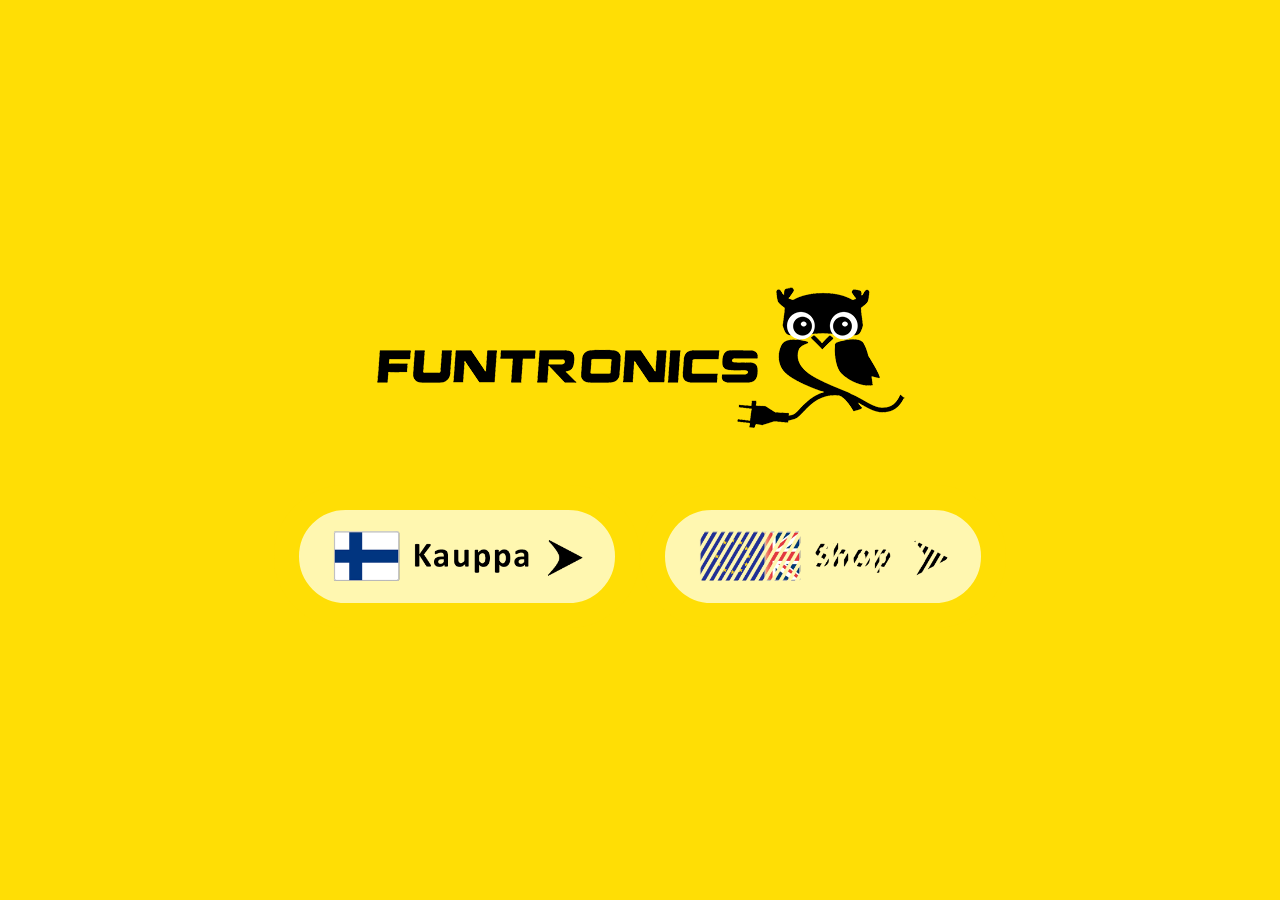
<file: index.html>
<!DOCTYPE html>
<html>
<head>
	<meta charset="utf-8">
	<meta http-equiv="X-UA-Compatible" content="IE=edge">
	<meta name="viewport" content="width=device-width, initial-scale=1.0">

	<title>Funtronics</title>

	<link rel="icon" href="favicon.ico" type="image/png" />

	<link href="https://fonts.googleapis.com/css?family=Reem+Kufi|Roboto:300" rel="stylesheet">
	<link href="https://use.fontawesome.com/releases/v5.12.0/css/all.css" rel="stylesheet">
	<link rel="stylesheet" href="css/reset.css">
	<link rel="stylesheet" href="css/styles.css">
	<link rel="stylesheet" href="css/themes/yellow-black.css"> 
	<!-- Global site tag (gtag.js) - Google Analytics -->
	<script async src="https://www.googletagmanager.com/gtag/js?id=G-EQ7W2BCF3F"></script>
	<script>
  		window.dataLayer = window.dataLayer || [];
  		function gtag(){dataLayer.push(arguments);}
  		gtag('js', new Date());
  		gtag('config', 'G-EQ7W2BCF3F');
	</script>
</head>
<body>
	<main>
		
		<div class="intro">
			<img src="logo.png" alt="Logo">
		</div>
		<div class="tagline">
			<a href="https://funtronics.mycashflow.fi"><img class="btnl" src="fi_btn.png" alt="Kauppa"></a>
			<!-- <a href="https://funtronics.onlineweb.shop"><img class="btnr" src="eu_btn.png" alt="Shop"></a> -->
			<img class="btnr" src="eu_btn_disabled.png" alt="Shop">
		</div>
	</main>
</body>
</html>
</file>
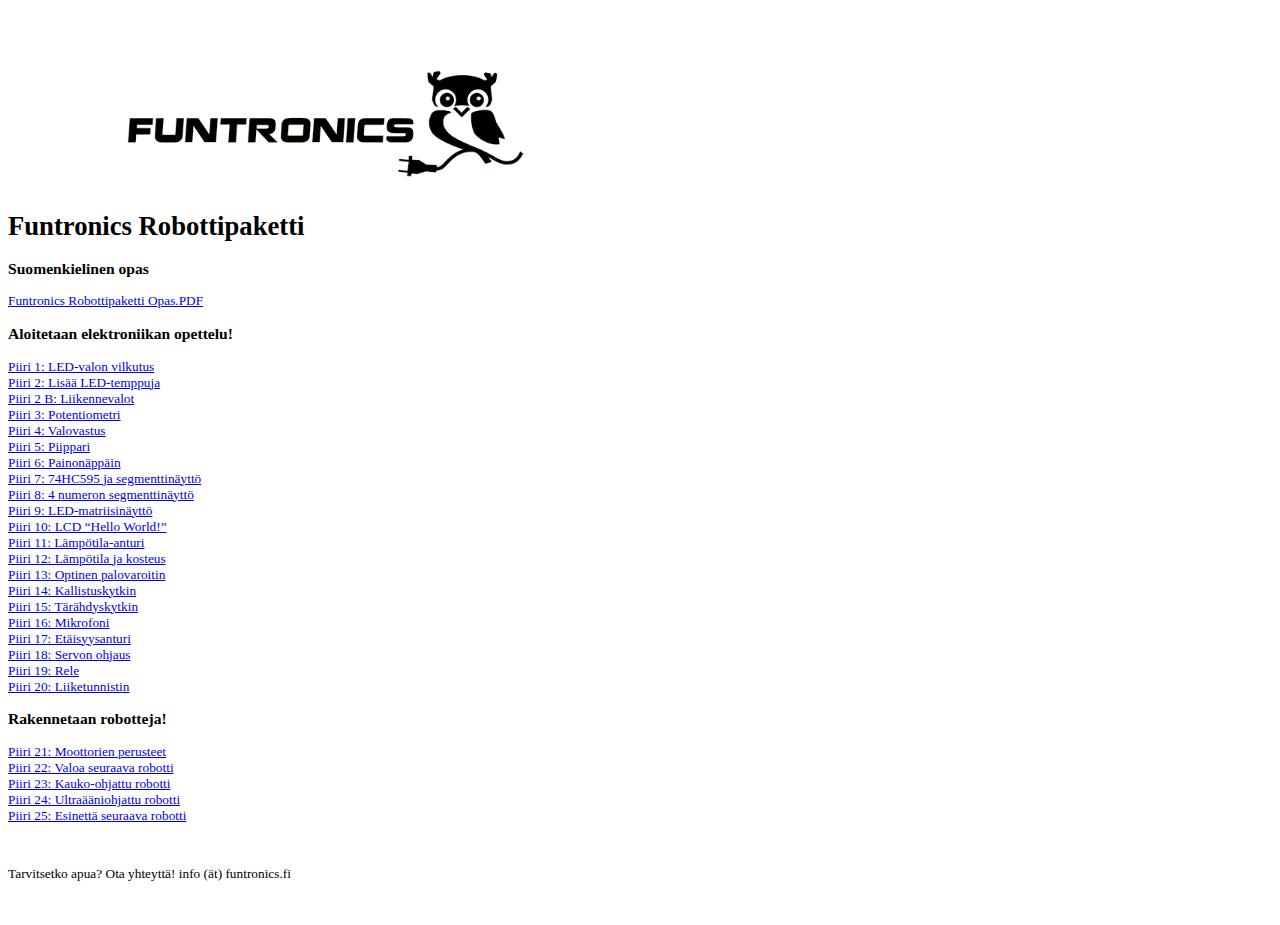
<file: robotti.html>
<!DOCTYPE html>
<html lang="fi-Fi">
  <head>
  <title>Funtronics Robottipaketin esimerkkiohjelmat</title>
  <link rel="stylesheet" href="https://www.funtronics.fi/css/styles.css">
  <link rel="stylesheet" href="https://www.funtronics.fi/css/themes/yellow-black.css">
  </head>
  <body>
    <main style="font-size: smaller">
    <div class="pageheader">
      <a href="https://www.funtronics.fi"><img src="logo.png" alt="Logo" style="scale: 75%; margin-bottom: -50px;"></a>
    </div>
    <h1>Funtronics Robottipaketti</h1>
	<h3>Suomenkielinen opas</h3>
	<a href="https://funtronics.github.io/robot/robotti.pdf">Funtronics Robottipaketti Opas.PDF</a></br>
    <h3>Aloitetaan elektroniikan opettelu!</h3>
    <a href="https://funtronics.github.io/robot/1.txt">Piiri 1: LED-valon vilkutus</a></br>
    <a href="https://funtronics.github.io/robot/2.txt">Piiri 2: Lisää LED-temppuja</a></br>
	<a href="https://funtronics.github.io/robot/2b.txt">Piiri 2 B: Liikennevalot</a></br>
    <a href="https://funtronics.github.io/robot/3.txt">Piiri 3: Potentiometri</a></br>
    <a href="https://funtronics.github.io/robot/4.txt">Piiri 4: Valovastus</a></br>
    <a href="https://funtronics.github.io/robot/5.txt">Piiri 5: Piippari</a></br>
    <a href="https://funtronics.github.io/robot/6.txt">Piiri 6: Painonäppäin</a></br>
    <a href="https://funtronics.github.io/robot/7.txt">Piiri 7: 74HC595 ja segmenttinäyttö</a></br>
    <a href="https://funtronics.github.io/robot/8.txt">Piiri 8: 4 numeron segmenttinäyttö</a></br>
    <a href="https://funtronics.github.io/robot/9.txt">Piiri 9: LED-matriisinäyttö</a></br>
    <a href="https://funtronics.github.io/robot/10.txt">Piiri 10: LCD “Hello World!”</a></br>
    <a href="https://funtronics.github.io/robot/11.txt">Piiri 11: Lämpötila-anturi </a></br>
    <a href="https://funtronics.github.io/robot/12.txt">Piiri 12: Lämpötila ja kosteus </a></br>
    <a href="https://funtronics.github.io/robot/13.txt">Piiri 13: Optinen palovaroitin</a></br>
    <a href="https://funtronics.github.io/robot/14.txt">Piiri 14: Kallistuskytkin</a></br>
    <a href="https://funtronics.github.io/robot/15.txt">Piiri 15: Tärähdyskytkin</a></br>
    <a href="https://funtronics.github.io/robot/16.txt">Piiri 16: Mikrofoni</a></br>
    <a href="https://funtronics.github.io/robot/17.txt">Piiri 17: Etäisyysanturi</a></br>
    <a href="https://funtronics.github.io/robot/18.txt">Piiri 18: Servon ohjaus</a></br>
    <a href="https://funtronics.github.io/robot/19.txt">Piiri 19: Rele</a></br>
    <a href="https://funtronics.github.io/robot/20.txt">Piiri 20: Liiketunnistin</a></br>
    <h3>Rakennetaan robotteja!</h3>
    <a href="https://funtronics.github.io/robot/r1.txt">Piiri 21: Moottorien perusteet</a></br>
    <a href="https://funtronics.github.io/robot/r2.txt">Piiri 22: Valoa seuraava robotti</a></br>
    <a href="https://funtronics.github.io/robot/r3.txt">Piiri 23: Kauko-ohjattu robotti</a></br>
    <a href="https://funtronics.github.io/robot/r4.txt">Piiri 24: Ultraääniohjattu robotti</a></br>
    <a href="https://funtronics.github.io/robot/r5.txt">Piiri 25: Esinettä seuraava robotti</a></br>
    <p>&nbsp;</p> 
    <p></p> 
	Tarvitsetko apua? Ota yhteyttä! info (ät) funtronics.fi 
	<p>&nbsp;</p> 
    <p></p> 
    </main>
  </body>
</html>
</file>
<file: css/styles.css>
/* Typography */

html {
	font-family: 'Roboto', sans-serif;
}

.btn, .btnl, .btnr {
		display:block;
		border: #ffde05 25px solid;
		border-radius: 80px;
		padding: 5px;
		margin-top: -25px;
		background: #fff7b0;
}

@media (min-width: 576px) {
	html {
		font-size: 14px;
	}
}

@media (min-width: 768px) {
	html {
		font-size: 16px;
	}
	.btn {
		float:left;
		width:30%;
	}
	.btnl {
		float:left;
		width:30%;
		margin-left:20%;
	}
	.btnr {
		float:left;
		width:30%;
		margin-right:20%;
	}
}

@media (min-width: 992px) {
	html {
		font-size: 18px;
	}
}

@media (min-width: 1200px) {
	html {
		font-size: 20px;
	}
}

.icons-social i {
	font-size: 3em;
}

/* Custom Styles */

main {
	display: flex;
	flex-direction: column;
	min-height: 100vh;
	justify-content: center;
	padding: 0 30px;
	text-align: center;
}

main > .intro {
	/*font-family: 'Reem Kufi', sans-serif;*/
	font-family: 'Lucida Grande', 'Calibri', Helvetica, Arial, sans-serif;
	font-size: 1.5em;
	font-weight: 600;
}

main > .tagline {
	font-size: 1.5rem;
	margin: 1.5rem 0;
	font-weight: 100;
}

.icons-social i {
	padding: 10px;
}

.devto {
	margin-bottom: -0.20rem;
}

.devto svg {
	margin-bottom: -0.20rem;
	margin-left: 0.675rem;;
	width: 2.65rem;
	height: 2.65rem;
}

.flag {
    /*display:flex;*/
    align-items:center;
    text-align: center;
    height: 70px;
    line-height: 70px;
}
</file>
<file: css/themes/yellow-black.css>
/* Theme */

main {
	background: #ffde05;
	color: #1E1E1E;
}

.icons-social a {
	color: #1E1E1E;
}

.icons-social a svg path{
	fill: #1E1E1E;
}
</file>
